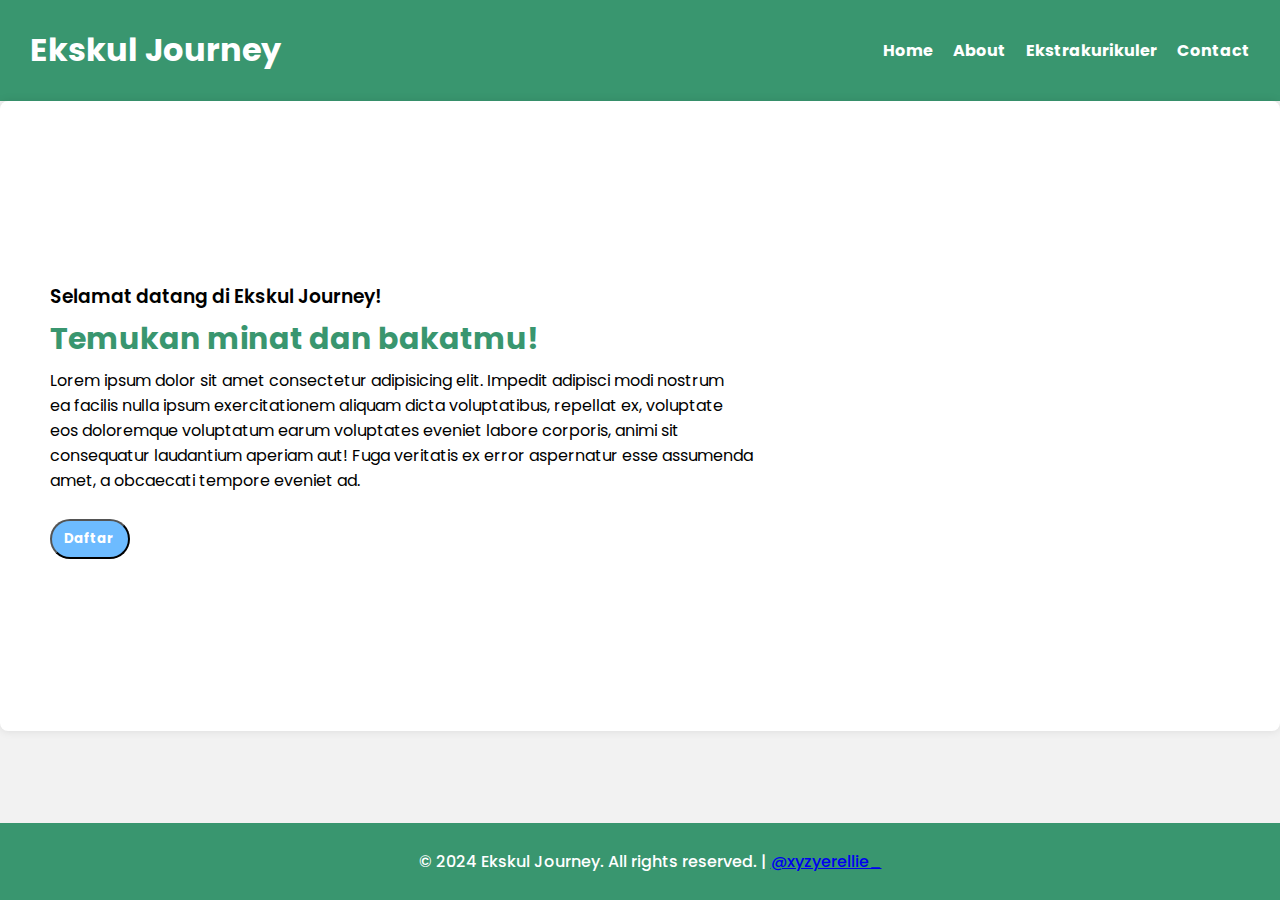
<file: index.html>
<!DOCTYPE html>
<html lang="en">
  <head>
    <meta charset="UTF-8" />
    <meta name="viewport" content="width=device-width, initial-scale=1.0" />
    <link rel="stylesheet" type="text/css" href="style.css" />
    <link rel="preconnect" href="https://fonts.googleapis.com" />
    <link rel="preconnect" href="https://fonts.gstatic.com" crossorigin />
    <link
      href="https://fonts.googleapis.com/css2?family=Poppins:wght@400;600;700&display=swap"
      rel="stylesheet"
    />

    <title>Home | Ekskul Journey</title>
    <link rel="shortcut icon" href="" />
  </head>
  <body>
    <header>
      <h1>Ekskul Journey</h1>
      <div class="hamburger">
        <div class="line"></div>
        <div class="line"></div>
        <div class="line"></div>
      </div>
      <nav>
        <ul>
          <li><a href="index.html">Home</a></li>
          <li><a href="about.html">About</a></li>
          <li><a href="ekskul.html">Ekstrakurikuler</a></li>
          <li><a href="contact.html">Contact</a></li>
        </ul>
      </nav>
    </header>

    <main>
        <section>
            <div class="content">
              <h3>Selamat datang di Ekskul Journey!</h3>
              <h2>Temukan minat dan bakatmu!</h2>
              <p>
                Lorem ipsum dolor sit amet consectetur adipisicing elit. Impedit adipisci modi nostrum<br>ea facilis nulla ipsum exercitationem aliquam dicta voluptatibus, repellat ex, voluptate<br>eos doloremque voluptatum earum voluptates eveniet labore corporis, animi sit<br>consequatur laudantium aperiam aut! Fuga veritatis ex error aspernatur esse assumenda<br>amet, a obcaecati tempore eveniet ad.
              </p>
            </div>
          </div>
          <div class="btn">
            <button type="button" class="daftar-button"><b>Daftar</b></button>
            <div class="container-2">
            </div>
        </section>
      </main>

      <footer>
        <p>&copy; 2024 Ekskul Journey. All rights reserved. | <a href="https://www.instagram.com/xyzyerellie_?utm_source=qr&r=nametag " target="_blank">@xyzyerellie_</a></p>
      </footer>

      <script>
        hamburger = document.querySelector(".hamburger");
        hamburger.onclick = function() {
          navbar = document.querySelector(".nav-bar")
          navbar.classList.toggle("active")
        }
      </script>
        </body>
      </html>
</file>
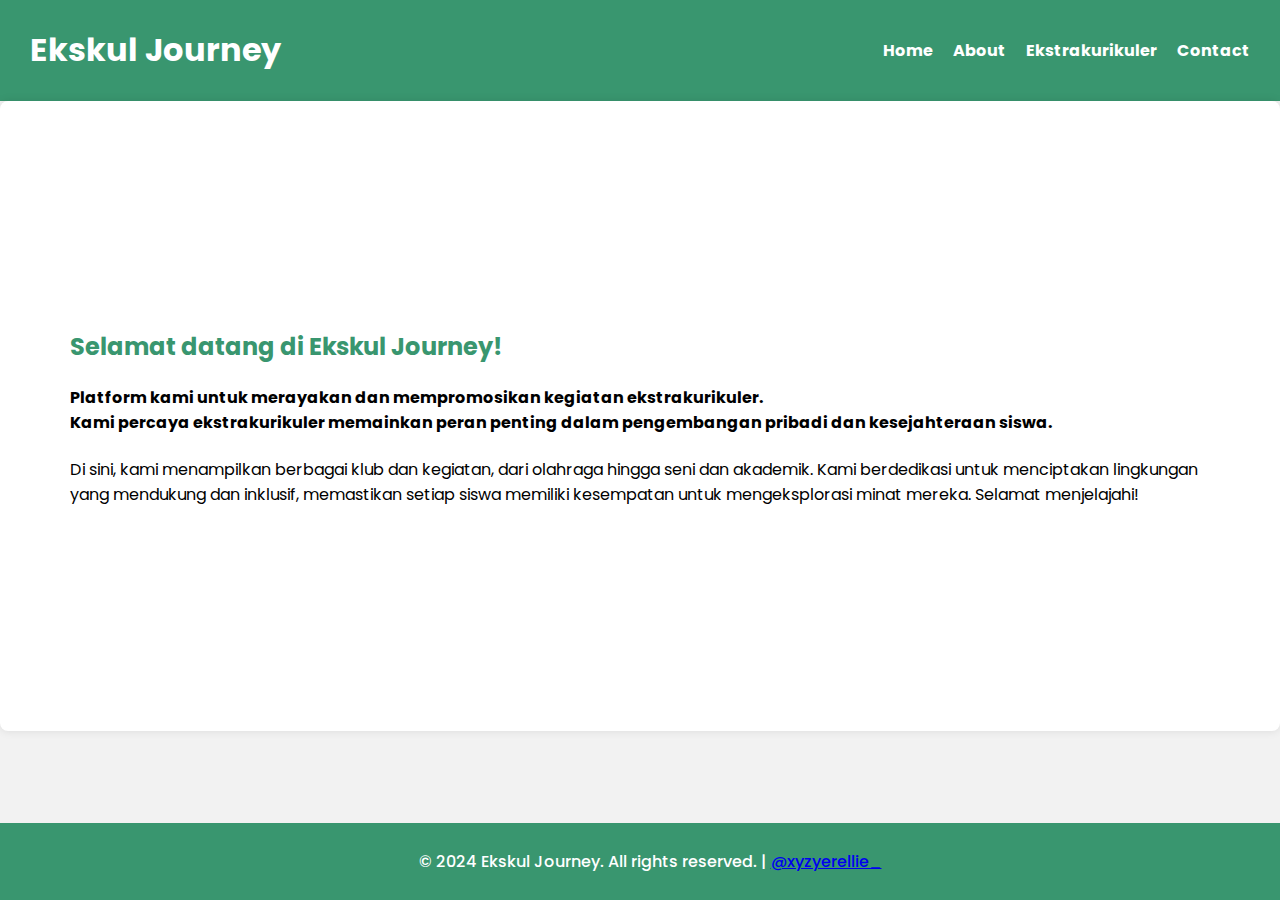
<file: about.html>
<!DOCTYPE html>
<html lang="en">
  <head>
    <meta charset="UTF-8" />
    <meta name="viewport" content="width=device-width, initial-scale=1.0" />
    <link rel="stylesheet" type="text/css" href="about.css" />
    <link rel="preconnect" href="https://fonts.googleapis.com" />
    <link rel="preconnect" href="https://fonts.gstatic.com" crossorigin />
    <link
      href="https://fonts.googleapis.com/css2?family=Poppins:wght@400;600;700&display=swap"
      rel="stylesheet"
    />

    <title>About | Ekskul Journey</title>
    <link rel="shortcut icon" href="" />
  </head>
  <body>
     <header>
      <h1>Ekskul Journey</h1>
      <div class="hamburger">
        <div class="line"></div>
        <div class="line"></div>
        <div class="line"></div>
      </div>
      <nav class="nav-bar">
        <ul>
          <li><a href="index.html">Home</a></li>
          <li><a href="about.html">About</a></li>
          <li class="dropdown">
            <a href="ekskul.html">Ekstrakurikuler</a>
          </li>
          <li><a href="contact.html">Contact</a></li>
        </ul>
      </nav>
    </header>
    
    <main>
      <section>
      <div class="about-section">
        <article>
        <h2>Selamat datang di Ekskul Journey!</h2>
        <h4>Platform kami untuk merayakan dan mempromosikan kegiatan ekstrakurikuler.<br>Kami percaya ekstrakurikuler memainkan peran penting dalam pengembangan pribadi dan kesejahteraan siswa.</h4>
        <p>Di sini, kami menampilkan berbagai klub dan kegiatan, dari olahraga hingga seni dan akademik. Kami berdedikasi untuk menciptakan lingkungan yang mendukung dan inklusif, memastikan setiap siswa memiliki kesempatan untuk mengeksplorasi minat mereka. Selamat menjelajahi!</p>
        </article>
      </div>
    </section>
  </main>

  <footer>
    <p>&copy; 2024 Ekskul Journey. All rights reserved. | <a href="https://www.instagram.com/xyzyerellie_?utm_source=qr&r=nametag " target="_blank">@xyzyerellie_</a></p>
  </footer>

  <script>
    hamburger = document.querySelector(".hamburger");
    hamburger.onclick = function() {
      navbar = document.querySelector(".nav-bar")
      navbar.classList.toggle("active")
    }
  </script>
    </body>
  </html>
</file>
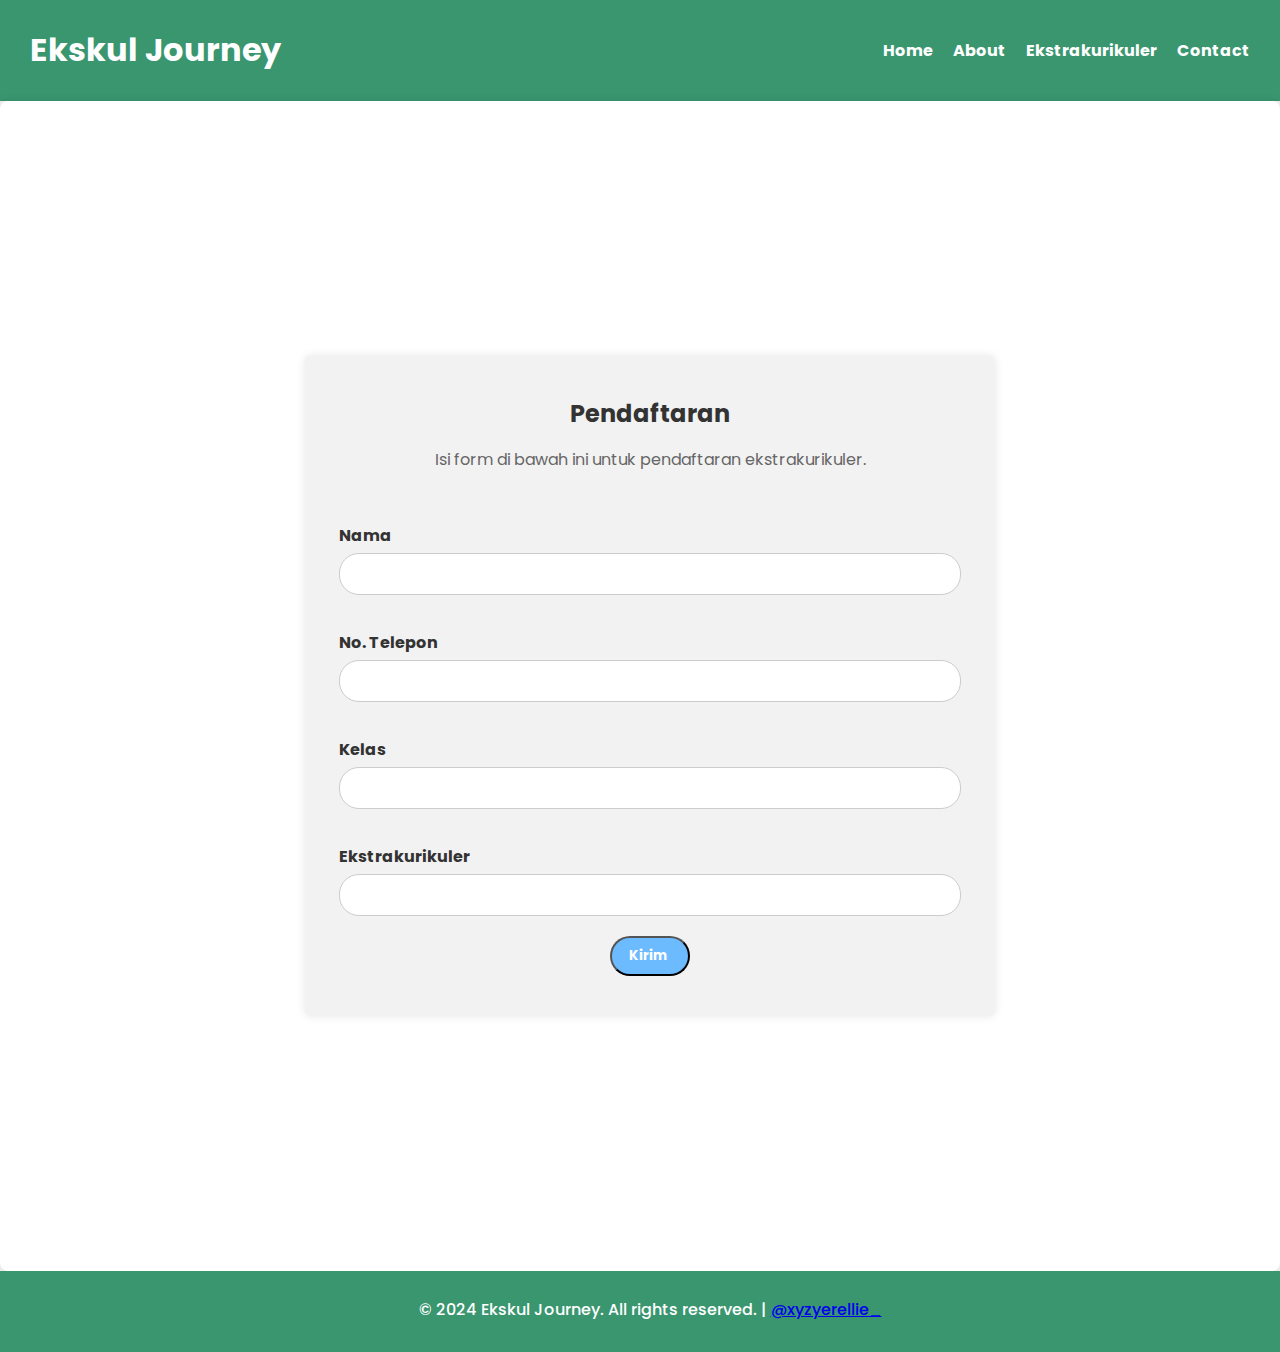
<file: contact.html>
<!DOCTYPE html>
<html lang="en">
  <head>
    <meta charset="UTF-8" />
    <meta name="viewport" content="width=device-width, initial-scale=1.0" />
    <link rel="stylesheet" type="text/css" href="contact.css" />
    <link rel="preconnect" href="https://fonts.googleapis.com" />
    <link rel="preconnect" href="https://fonts.gstatic.com" crossorigin />
    <link
      href="https://fonts.googleapis.com/css2?family=Poppins:wght@400;600;700&display=swap"
      rel="stylesheet"
    />

    <title>Contact | Ekskul Journey</title>
    <link rel="shortcut icon" href="" />
  </head>
  <body>
    <header>
      <h1>Ekskul Journey</h1>
      <div class="hamburger">
        <div class="line"></div>
        <div class="line"></div>
        <div class="line"></div>
      </div>
      <nav>
        <ul>
          <li><a href="index.html">Home</a></li>
          <li><a href="about.html">About</a></li>
          <li><a href="ekskul.html">Ekstrakurikuler</a></li>
          <li><a href="contact.html">Contact</a></li>
        </ul>
      </nav>
    </header>
    
    <main>
        <section>
          <div class="form">
            <h2>Pendaftaran</h2>
            <p>Isi form di bawah ini untuk pendaftaran ekstrakurikuler.</p>
            <form>
              <fieldset>
                <br><label for="name">Nama</label>
                <input type="text" id="name" name="name"><br>
                <br><label for="name">No. Telepon</label>
                <input type="text" id="name" name="name"><br>
                <br><label for="kelas">Kelas</label>
                <input type="text" id="kelas" name="kelas"><br>
                <br><label for="ekskul">Ekstrakurikuler</label>
                <input type="text" id="ekskul" name="ekskul"><br>
                <input type="submit" value="Kirim">
              </fieldset>
            </form>
          </div>
        </section>
      </main>
      <footer>
        <p>&copy; 2024 Ekskul Journey. All rights reserved. | <a href="https://www.instagram.com/xyzyerellie_?utm_source=qr&r=nametag " target="_blank">@xyzyerellie_</a></p>
      </footer>

      <script>
        hamburger = document.querySelector(".hamburger");
        hamburger.onclick = function() {
          navbar = document.querySelector(".nav-bar")
          navbar.classList.toggle("active")
        }
      </script>
        </body>
      </html>
</file>
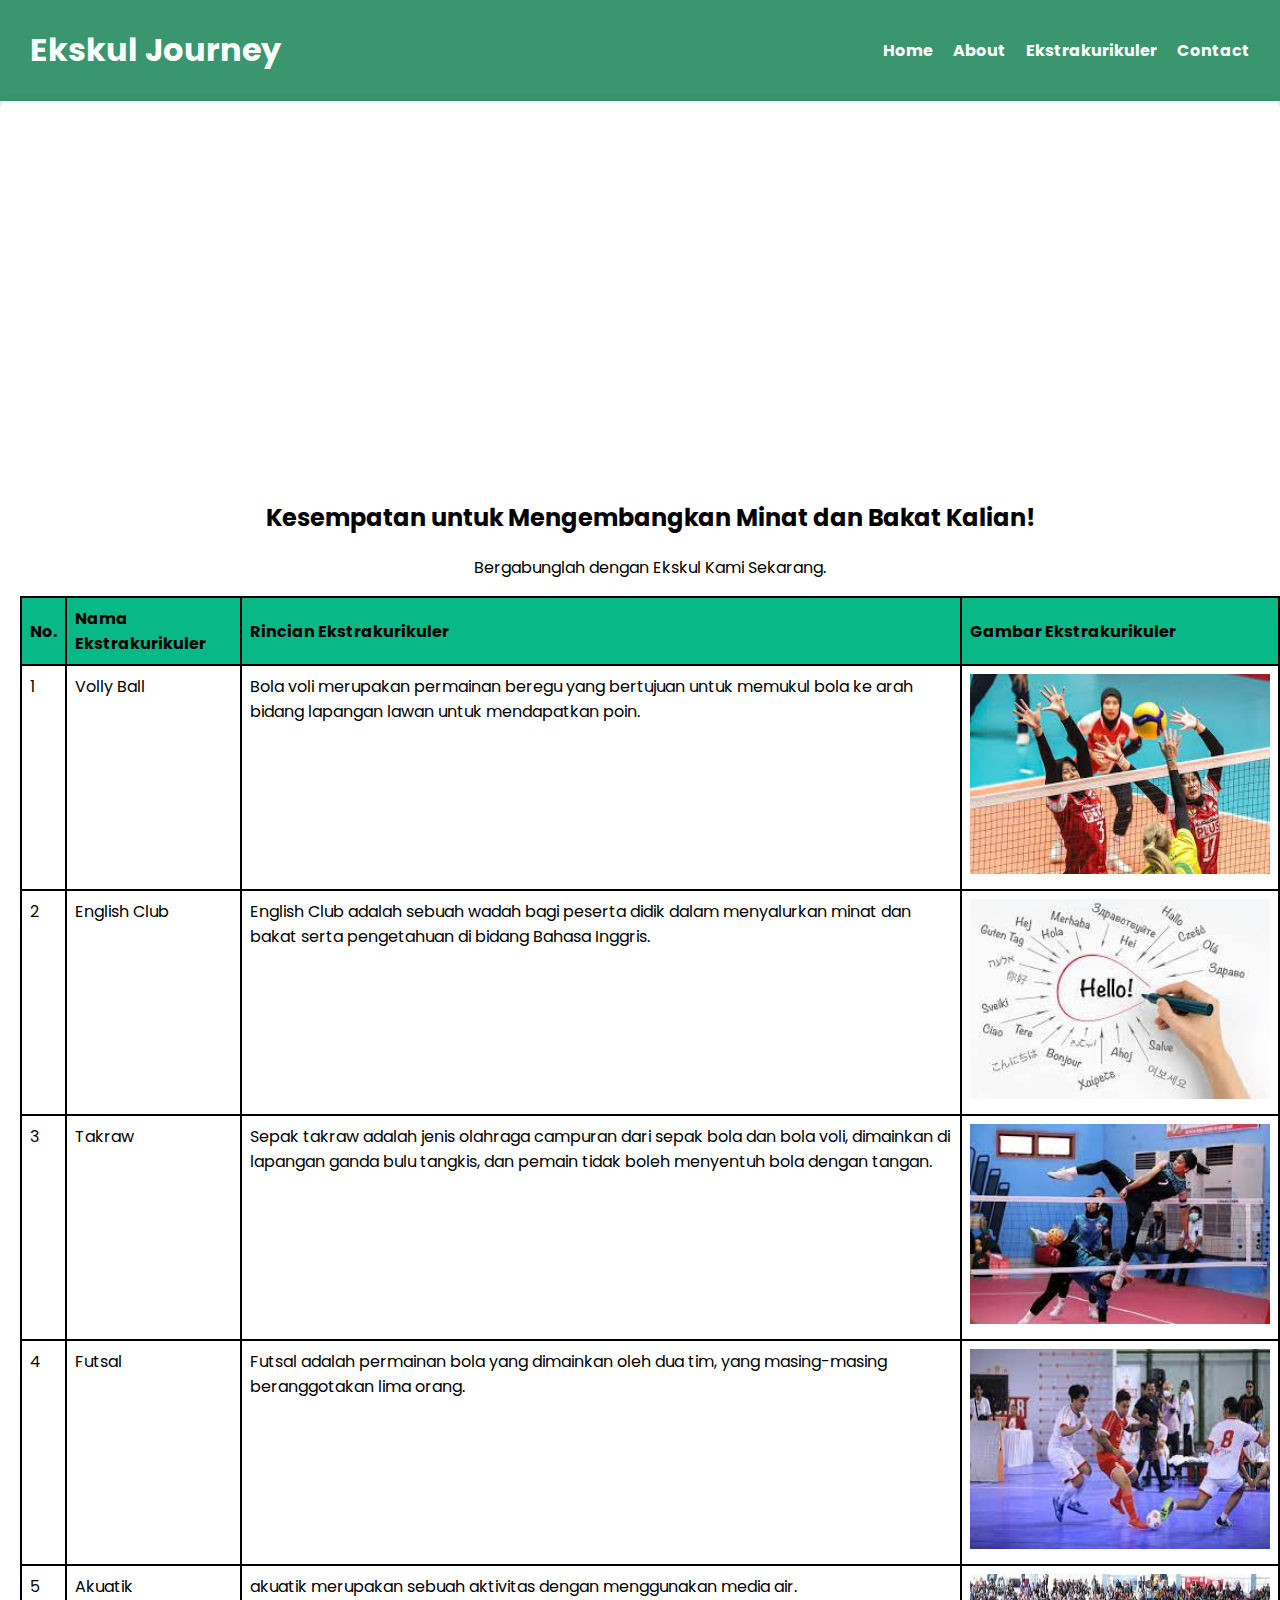
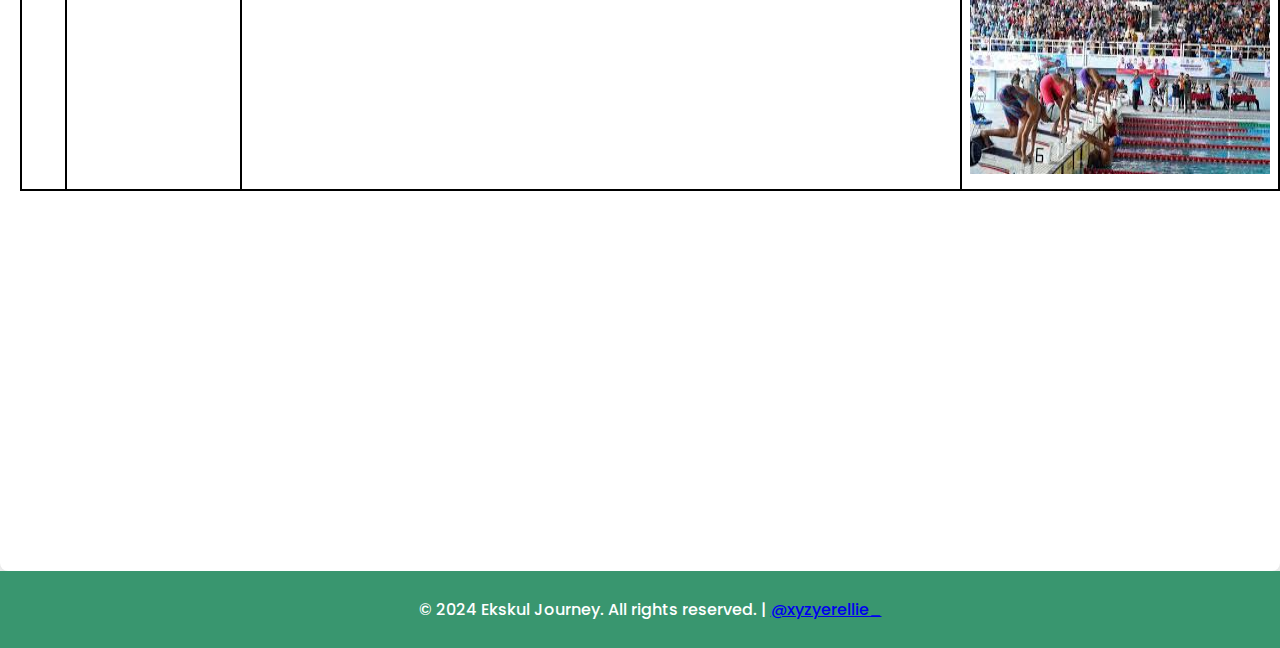
<file: ekskul.html>
<!DOCTYPE html>
<html lang="en">
  <head>
    <meta charset="UTF-8" />
    <meta name="viewport" content="width=device-width, initial-scale=1.0" />
    <link rel="stylesheet" type="text/css" href="ekskul.css" />
    <link rel="preconnect" href="https://fonts.googleapis.com" />
    <link rel="preconnect" href="https://fonts.gstatic.com" crossorigin />
    <link
      href="https://fonts.googleapis.com/css2?family=Poppins:wght@400;600;700&display=swap"
      rel="stylesheet"
    />

    <title>Ekstrakurikuler | Ekskul Journey</title>
    <link rel="shortcut icon" href="" />
  </head>
  <body>
    <header>
      <h1>Ekskul Journey</h1>
      <div class="hamburger">
        <div class="line"></div>
        <div class="line"></div>
        <div class="line"></div>
      </div>
      <nav class="nav-bar">
        <ul>
          <li><a href="index.html">Home</a></li>
          <li><a href="about.html">About</a></li>
          <li class="dropdown">
            <a href="ekskul.html">Ekstrakurikuler</a>
            <div class="dropdown-content">
              <a href="#">Volly Ball</a>
              <a href="#">English Club</a>
              <a href="#">Takraw</a>
              <a href="#">Futsal</a>
              <a href="#">Akuatik</a>
            </div>
          </li>
          <li><a href="contact.html">Contact</a></li>
        </ul>
      </nav>
    </header>

    <main>
        <section>
          <div class="table">
            <h2>Kesempatan untuk Mengembangkan Minat dan Bakat Kalian!</h2>
            <p>Bergabunglah dengan Ekskul Kami Sekarang.</p>
      <table>
        <tr>
          <th>No.</th>
          <th>Nama Ekstrakurikuler</th>
          <th>Rincian Ekstrakurikuler</th>
          <th>Gambar Ekstrakurikuler</th>
        </tr>
        <tr>
          <td>1</td>
          <td>Volly Ball</td>
          <td>Bola voli merupakan permainan beregu yang bertujuan untuk memukul bola ke arah bidang lapangan lawan untuk mendapatkan poin.</td>
          <td><img src="img/voli.jpeg" width="300" height="200"></td>
        </tr>
        <tr>
          <td>2</td>
          <td>English Club</td>
          <td>English Club adalah sebuah wadah bagi peserta didik dalam menyalurkan minat dan bakat serta pengetahuan di bidang Bahasa Inggris.</td>
          <td><img src="img/eng club.jpeg" width="300" height="200"></td>
        </tr>
        <tr>
        <td>3</td>
          <td>Takraw</td>
          <td>Sepak takraw adalah jenis olahraga campuran dari sepak bola dan bola voli, dimainkan di lapangan ganda bulu tangkis, dan pemain tidak boleh menyentuh bola dengan tangan.</td>
          <td><img src="img/takraw.jpeg" width="300" height="200"></td>
        </tr>
        <tr>
          <td>4</td>
          <td>Futsal</td>
          <td>Futsal adalah permainan bola yang dimainkan oleh dua tim, yang masing-masing beranggotakan lima orang.</td>
          <td><img src="img/futsal.jpeg" width="300" height="200"></td>
        <tr>
          <td>5</td>
          <td>Akuatik</td>
          <td>akuatik merupakan sebuah aktivitas dengan menggunakan media air.</td>
          <td><img src="img/akuatik.jpeg" width="300" height="200"></td>
        </tr>
        </tr>
      </table>
    </section>
  </main>

  <footer>
    <p>&copy; 2024 Ekskul Journey. All rights reserved. | <a href="https://www.instagram.com/xyzyerellie_?utm_source=qr&r=nametag " target="_blank">@xyzyerellie_</a></p>
  </footer>

  <script>
    hamburger = document.querySelector(".hamburger");
    hamburger.onclick = function() {
      navbar = document.querySelector(".nav-bar")
      navbar.classList.toggle("active")
    }
  </script>
    </body>
  </html>
</file>
<file: style.css>
*{
    font-family: "Poppins", sans-serif
  }
  
  body {
    margin: 0;
    padding: 0;
    background-color: #f2f2f2;
    min-height: 100vh;
  }
  
  header {
    display: flex;
    align-items: center;
    justify-content: space-between;
    padding: 5px 30px;
    background-color: rgb(57, 150, 111);
    color: white;
    font-family: "Poppins", sans-serif;
    font-weight: 700;
    font-style: normal;
  }
  
  nav ul {
    display: flex;
    list-style: none;
    padding: 0;
    margin: 0;
  }
  
  nav ul li {
    margin-left: 20px;
  }
  
  nav ul li:first-child {
    margin-left: 0;
  }
  
  nav a {
    text-decoration: none;
    color: #fff;
    font-weight: bold;
  }

  .hamburger {
    display: none;
    cursor: pointer;
  }
  
  .hamburger .line {
    width: 26px;
    height: 3px;
    background-color: white;
    margin: 6px 0;
  }
  
  main {
    padding-top: 0px auto;
  }
  
  section {
    height: 70dvh;
    display: flex;
    flex-direction: column;
    padding-left: 50px;
    justify-content: center;
    background-color: #fff;
    border-radius: 8px;
    box-shadow: 0 0 10px rgba(0, 0, 0, 0.1);
  }
  
  .daftar-button {
    background-color: rgb(109, 187, 255);
    color: white;
    border-radius: 20px;
    width: 80px;
    height: 40px;
    margin: 10px;
    padding-right: 10px;
    font-family: "Poppins", sans-serif;
    font-weight: 400;
    font-style: normal;
    cursor: pointer;
  }
  
  .container {
    display: flex;
  }
  
  .content {
    display: flex;
    flex-direction: column;
    gap: 0px;
  }
  
  .content h3 {
    font-family: "Poppins", sans-serif;
    font-weight: 600;
    margin-bottom: -20px;
    font-style: normal;
  }
  
  .content h2 {
    color: rgb(57, 150, 111);
    font-size: 30px;
    font-family: "Poppins", sans-serif;
    font-weight: 700;
    margin-bottom: -10px;
    font-style: normal;
  }
  
  .btn {
    margin-left: -10px;
  }
  
  .content p {
    font-family: "Poppins", sans-serif;
    font-weight: 400;
    font-style: normal;
  }
  
  footer {
    background-color: rgb(57, 150, 111);
    color: #fff;
    text-align: center;
    padding: 10px;
    position: fixed;
    bottom: 0;
    width: 100%;
    font-family: "Poppins", sans-serif;
    font-weight: 500;
    font-style: normal;
  }
  
  footer p {
    color: white;
  }

   /* Ukurannya */
/* Laptop */
@media (max-width: 992px) {
  html {
    font-size: 75%;
  }
}

/* Tablet */
@media (max-width: 768px) {
  html {
    font-size: 65%;
  }
  .mynavbar .navlink {
    font-size: 2rem;
    text-align: center;
  }
  .sticky-top {
    overflow: hidden;
  }
}

/* Handphone */
@media only screen and (max-width: 576px) {
  html {
    font-size: 60%;
  } 
  section {
    padding-bottom: 40px;
    padding-top: 0px;
  }
  .content h2 {
    font-size: 20px;
  }
  .hamburger {
    display: block;
    cursor: pointer;
  }
  .hamburger .line {
    width: 26px;
    height: 3px;
    background-color: white;
    margin: 6px 0;
  }
  .nav-bar {
    height: 0;
    position: absolute;
    top: 80px;
    left: 0;
    right: 0;
    width: 100vw;
    background-color: rgb(57, 150, 111);
    transition: 0.5s;
    overflow: hidden;
    box-shadow: 0 16px 8px -9px rgb(191, 191, 191, 1);
  }
  .nav-bar.active {
    height: 250px;
  }
  .nav-bar ul {
    display: block;
    width: fit-content;
    margin: 50px auto 0 auto;
    text-align: center;
    transition: 0.5s;
    opacity: 0;
  }
  .nav-bar ul li {
    display: flex;
    margin-left: 0;
    justify-content: center;
    align-items: center;
    text-align: center;
  }
  .nav-bar.active ul {
    opacity: 1;
  }
  .nav-bar ul li a {
    margin-bottom: 12px;
    font-size: 14px;
    color: white;
  }
  .simply-section {
    padding: 45px;
    margin: 3px;
  }
}
</file>
<file: about.css>
*{
    font-family: "Poppins", sans-serif
  }
  
  body {
    margin: 0;
    padding: 0;
    background-color: #f2f2f2;
    min-height: 100vh;
  }
  
  header {
    display: flex;
    align-items: center;
    justify-content: space-between;
    padding: 5px 30px;
    background-color: rgb(57, 150, 111);
    color: white;
    font-family: "Poppins", sans-serif;
    font-weight: 700;
    font-style: normal;
  }
  
  nav ul {
    display: flex;
    list-style: none;
    padding: 0;
    margin: 0;
  }
  
  nav ul li {
    margin-left: 20px;
  }
  
  nav ul li:first-child {
    margin-left: 0;
  }
  
  nav a {
    text-decoration: none;
    color: #fff;
    font-weight: bold;
  }

  .hamburger {
    display: none;
    cursor: pointer;
  }
  .hamburger .line {
    width: 26px;
    height: 3px;
    background-color: white;
    margin: 6px 0;
  }
  main {
    padding-top: 0px auto;
  }
  
  section {
    height: 70dvh;
    display: flex;
    flex-direction: column;
    padding-left: 50px;
    justify-content: center;
    background-color: #fff;
    border-radius: 8px;
    box-shadow: 0 0 10px rgba(0, 0, 0, 0.1);
  }
  
  article {
    padding-left: 20px;
    padding-right: 20px;
  }
  
  article p {
    padding-right: 20px;
  }

  article h2 {
    color: rgb(57, 150, 111);
  }

  article h4 {
    color: black;
  }
  
  footer {
    background-color: rgb(57, 150, 111);
    color: #fff;
    text-align: center;
    padding: 10px;
    position: fixed;
    bottom: 0;
    width: 100%;
    font-family: "Poppins", sans-serif;
    font-weight: 500;
    font-style: normal;
  }
  
  footer p {
    color: white;
  }

   /* Ukurannya */
/* Laptop */
@media (max-width: 992px) {
  html {
    font-size: 75%;
  }
}

/* Tablet */
@media only screen and (max-width: 768px) {
  html {
    font-size: 65%;
  }
  .mynavbar .navlink {
    font-size: 2rem;
    text-align: center;
  }

  nav{
    display: none;
  }
  .sticky-top {
    overflow: hidden;
  }
}
@media (max-width: 768px) {
  html {
    font-size: 65%;
  }
  .mynavbar .navlink {
    font-size: 2rem;
    text-align: center;
  }
  .sticky-top {
    overflow: hidden;
  }
}

/* Handphone */
@media only screen and (max-width: 576px) {
  html {
    font-size: 60%;
  } 
  section {
    padding-bottom: 40px;
    padding-top: 0px;
  }
  .content h2 {
    font-size: 20px;
  }
  .hamburger {
    display: block;
    cursor: pointer;
  }
  .hamburger .line {
    width: 26px;
    height: 3px;
    background-color: white;
    margin: 6px 0;
  }
  .nav-bar {
    height: 0;
    position: absolute;
    top: 80px;
    left: 0;
    right: 0;
    width: 100vw;
    background-color: rgb(57, 150, 111);
    transition: 0.5s;
    overflow: hidden;
    box-shadow: 0 16px 8px -9px rgb(191, 191, 191, 1);
  }

  .nav-bar.active {
    height: 250px;
  }
  .nav-bar ul {
    display: block;
    width: fit-content;
    margin: 50px auto 0 auto;
    text-align: center;
    transition: 0.5s;
    opacity: 0;
  }
  .nav-bar ul li {
    display: flex;
    margin-left: 0;
    justify-content: center;
    align-items: center;
    text-align: center;
  }
  .nav-bar.active ul {
    opacity: 1;
  }
  .nav-bar ul li a {
    margin-bottom: 12px;
    font-size: 14px;
    color: white;
  }
  .simply-section {
    padding: 45px;
    margin: 3px;
  }
}
</file>
<file: contact.css>
*{
    font-family: "Poppins", sans-serif
  }
  
  body {
    margin: 0;
    padding: 0;
    background-color: #f2f2f2;
    min-height: 100vh;
  }
  
  header {
    display: flex;
    align-items: center;
    justify-content: space-between;
    padding: 5px 30px;
    background-color: rgb(57, 150, 111);
    color: white;
    font-family: "Poppins", sans-serif;
    font-weight: 700;
    font-style: normal;
  }
  
  nav ul {
    display: flex;
    list-style: none;
    padding: 0;
    margin: 0;
  }
  
  nav ul li {
    margin-left: 20px;
  }
  
  nav ul li:first-child {
    margin-left: 0;
  }
  
  nav a {
    text-decoration: none;
    color: #fff;
    font-weight: bold;
  }

  .hamburger {
    display: none;
    cursor: pointer;
  }
  .hamburger .line {
    width: 26px;
    height: 3px;
    background-color: white;
    margin: 6px 0;
  }
  
  main {
    padding-top: 0px auto;
  }
  
  section {
    height: 130dvh;
    display: flex;
    flex-direction: column;
    padding-left: 20px;
    justify-content: center;
    background-color: #fff;
    border-radius: 8px;
    box-shadow: 0 0 10px rgba(0, 0, 0, 0.1);
  }

  .form {
    background-color: #f2f2f2;
    padding: 20px;
    border-radius: 5px;
    box-shadow: 0 0 10px rgba(0, 0, 0, 0.1);
    text-align: center; 
    width: 650px;
    margin: 0 auto;
  }

  fieldset {
  border: none;
  }

  h2 {
    color: #333;
    margin-bottom: 10px;
  }

  p {
    color: #666;
    margin-bottom: 20px;
  }

  label {
    display: block;
    margin-bottom: 5px;
    color: #333;
    font-weight: bold;
    text-align: left;
    
  }

  input[type="text"],
  input[type="email"] {
    width: 100%;
    padding: 10px;
    margin-bottom: 10px;
    border: 1px solid #ccc;
    border-radius: 20px;
    box-sizing: border-box;
  }

  input[type="submit"] {
    background-color: rgb(109, 187, 255);
  color: white;
  border-radius: 20px;
  width: 80px;
  height: 40px;
  margin: 10px;
  text-align: center;
  padding-right: 10px;
  font-family: "Poppins", sans-serif;
  font-weight: bold;
  font-style: normal;
    cursor: pointer;
  }

  
  footer {
    background-color: rgb(57, 150, 111);
    color: #fff;
    text-align: center;
    padding: 10px;
    bottom: 0;
    width: 100%;
    font-family: "Poppins", sans-serif;
    font-weight: 500;
    font-style: normal;
  }
  
  footer p {
    color: white;
  }

   /* Ukurannya */
/* Laptop */
@media (max-width: 992px) {
  html {
    font-size: 75%;
  }
}

/* Tablet */
@media (max-width: 768px) {
  html {
    font-size: 65%;
  }
  .mynavbar .navlink {
    font-size: 2rem;
    text-align: center;
  }
  .sticky-top {
    overflow: hidden;
  }
}

/* Handphone */
@media only screen and (max-width: 576px) {
  html {
    font-size: 60%;
  } 
  section {
    padding-bottom: 40px;
    padding-top: 0px;
  }
  .content h2 {
    font-size: 20px;
  }
  .hamburger {
    display: block;
    cursor: pointer;
  }
  .hamburger .line {
    width: 26px;
    height: 3px;
    background-color: white;
    margin: 6px 0;
  }
  .nav-bar {
    height: 0;
    position: absolute;
    top: 80px;
    left: 0;
    right: 0;
    width: 100vw;
    background-color: rgb(57, 150, 111);
    transition: 0.5s;
    overflow: hidden;
    box-shadow: 0 16px 8px -9px rgb(191, 191, 191, 1);
  }
  .nav-bar.active {
    height: 250px;
  }
  .nav-bar ul {
    display: block;
    width: fit-content;
    margin: 50px auto 0 auto;
    text-align: center;
    transition: 0.5s;
    opacity: 0;
  }
  .nav-bar ul li {
    display: flex;
    margin-left: 0;
    justify-content: center;
    align-items: center;
    text-align: center;
  }
  .nav-bar.active ul {
    opacity: 1;
  }
  .nav-bar ul li a {
    margin-bottom: 12px;
    font-size: 14px;
    color: white;
  }
  .simply-section {
    padding: 45px;
    margin: 3px;
  }
}
</file>
<file: ekskul.css>
*{
    font-family: "Poppins", sans-serif
  }
  
  body {
    margin: 0;
    padding: 0;
    background-color: #f2f2f2;
    min-height: 100vh;
  }
  
  header {
    display: flex;
    align-items: center;
    justify-content: space-between;
    padding: 5px 30px;
    background-color: rgb(57, 150, 111);
    color: white;
    font-family: "Poppins", sans-serif;
    font-weight: 700;
    font-style: normal;
  }
  
  nav ul {
    display: flex;
    list-style: none;
    padding: 0;
    margin: 0;
  }
  
  nav ul li {
    margin-left: 20px;
  }
  
  nav ul li:first-child {
    margin-left: 0;
  }
  
  nav a {
    text-decoration: none;
    color: #fff;
    font-weight: bold;
  }

  .hamburger {
    display: none;
    cursor: pointer;
  }
  .hamburger .line {
    width: 26px;
    height: 3px;
    background-color: white;
    margin: 6px 0;
  }

  .dropdown-content {
    display: none;
    position: absolute;
    background-color: rgb(57, 150, 111);
    min-width: 160px;
    box-shadow: 0px 8px 16px 0px rgba(0,0,0,0.2);
    z-index: 1;
    border-radius: 10px;
    font-size: 12px;
    margin-top: 7px;
    left: 90%;
    transform: translateX(-50%);
  }
  
  .dropdown-content a {
    color: rgb(253, 252, 252);
    padding: 12px 16px;
    text-decoration: none;
    display: block;
    border-radius: 10px;
  }
  
  .dropdown-content a:hover {
    background-color: #fff;
    color: rgb(57, 150, 111);
  }
  
  .dropdown:hover
  .dropdown-content {
    display: block;
  }
  
  main {
    padding-top: 0px auto;
  }
  
  section {
    height: 230dvh;
    display: flex;
    flex-direction: column;
    padding-left: 20px;
    justify-content: center;
    background-color: #fff;
    border-radius: 8px;
    box-shadow: 0 0 10px rgba(0, 0, 0, 0.1);
  }
  
  table {
    border-collapse: collapse;
    width: 100%;
    margin-left: auto;
    margin-right: auto;
    text-align: center;
  }

  h2, p {
    text-align: center;
  }

  th, td {
    padding: 8px;
    text-align: left;
    border-bottom: 1px solid #ddd;
    vertical-align: top;
  }

  th {
    background-color: rgb(8, 185, 135);
    border: 2px solid black;
    vertical-align: middle;
  }

  td {
    border: 2px solid black;
  }

  tr {
    background-color: white;
  }
  
  footer {
    background-color: rgb(57, 150, 111);
    color: #fff;
    text-align: center;
    padding: 10px;
    bottom: 0;
    width: 100%;
    font-family: "Poppins", sans-serif;
    font-weight: 500;
    font-style: normal;
  }
  
  footer p {
    color: white;
  }

   /* Ukurannya */
/* Laptop */
@media (max-width: 992px) {
  html {
    font-size: 75%;
  }
}

/* Tablet */
@media (max-width: 768px) {
  html {
    font-size: 65%;
  }
  .mynavbar .navlink {
    font-size: 2rem;
    text-align: center;
  }
  .sticky-top {
    overflow: hidden;
  }
}

/* Handphone */
@media only screen and (max-width: 576px) {
  html {
    font-size: 60%;
  } 
  section {
    padding-bottom: 40px;
    padding-top: 0px;
  }
  .content h2 {
    font-size: 20px;
  }
  .hamburger {
    display: block;
    cursor: pointer;
  }
  .hamburger .line {
    width: 26px;
    height: 3px;
    background-color: white;
    margin: 6px 0;
  }
  .nav-bar {
    height: 0;
    position: absolute;
    top: 80px;
    left: 0;
    right: 0;
    width: 100vw;
    background-color: rgb(57, 150, 111);
    transition: 0.5s;
    overflow: hidden;
    box-shadow: 0 16px 8px -9px rgb(191, 191, 191, 1);
  }
  .nav-bar.active {
    height: 250px;
  }
  .nav-bar ul {
    display: block;
    width: fit-content;
    margin: 50px auto 0 auto;
    text-align: center;
    transition: 0.5s;
    opacity: 0;
  }
  .nav-bar ul li {
    display: flex;
    margin-left: 0;
    justify-content: center;
    align-items: center;
    text-align: center;
  }
  .nav-bar.active ul {
    opacity: 1;
  }
  .nav-bar ul li a {
    margin-bottom: 12px;
    font-size: 14px;
    color: white;
  }
  .simply-section {
    padding: 45px;
    margin: 3px;
  }
}
</file>
